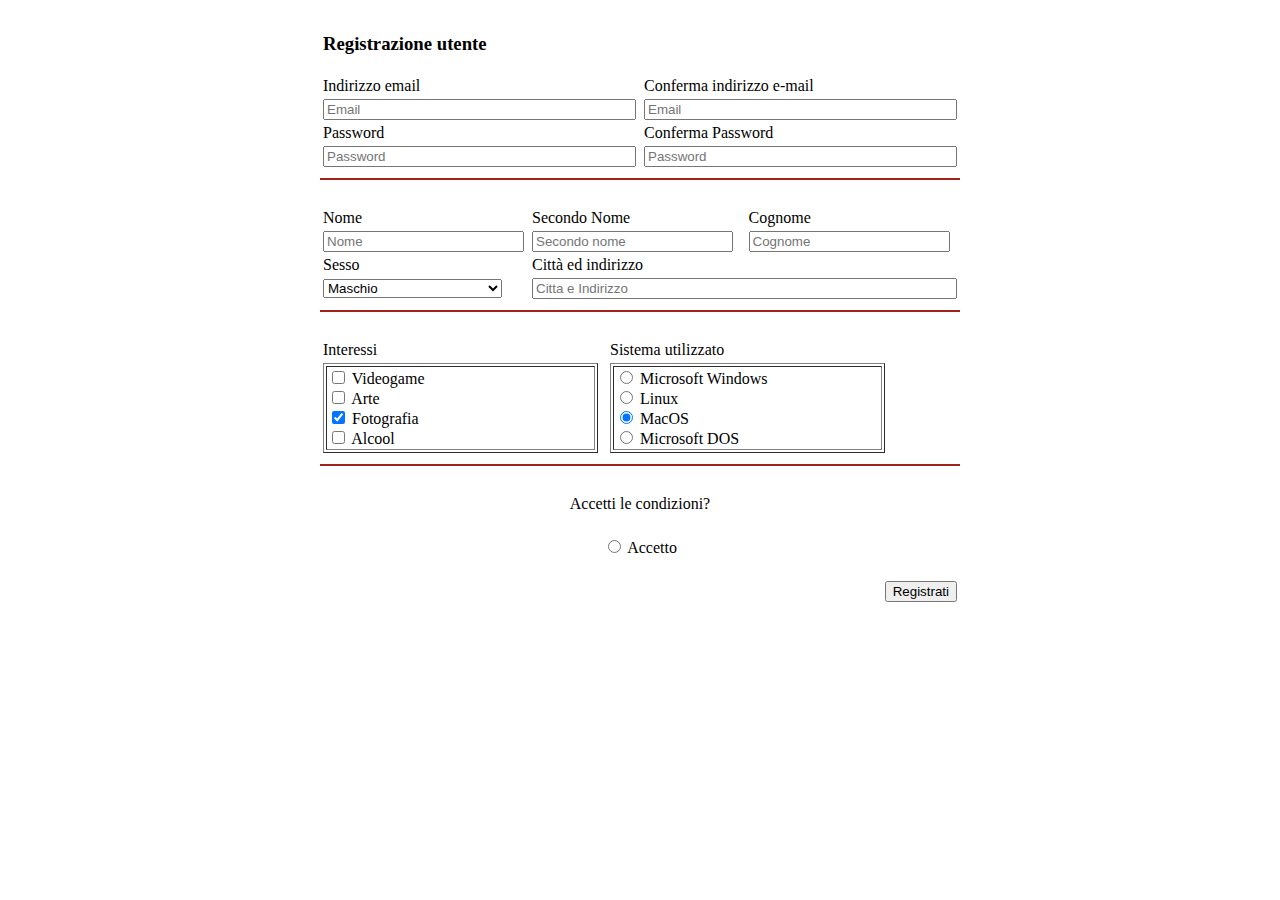
<file: assignment/signup/index.html>
<!DOCTYPE html>
<html lang="IT">
<head>
    <meta charset="UTF-8">
    <meta http-equiv="X-UA-Compatible" content="IE=edge">
    <meta name="viewport" content="width=device-width, initial-scale=1.0">
    <title>Form di registrazione</title>
</head>
<body>
    <table align="center">
        <td>
            <table align="center">
                <tr><!-- TABLE ROW: sono le righe ennesime-->
                    <th colspan="2" align="left"><!-- TABLE HEADER : sono le colonne (come td TABLE DATA ma di intestazione tipo) ennesime della riga ennesima che li contiene-->
                        <!-- colspan per unire le righe e rowspan per unire le colonne-->
                        <!--align serve per allineare il testo in un verso-->
                        <h3>Registrazione utente</h3>
                    </th>
                </tr>

                <tr>
                    <td align="left">
                        Indirizzo email
                    </td>
                    <td></td>
                    <td align="left" colspan="2">
                        Conferma indirizzo e-mail
                    </td>
                </tr>

                <tr>
                    <td align="left">
                        <form>  
                            <input type=”email” name=”email” placeholder="Email" size=36/>
                        </form>                 
                    </td>
                    <td></td>
                    <td align="left" colspan="2">
                        <form>  
                            <input type=”email” name=”emailconf” placeholder="Email" size=36/>
                        </form>  
                    </td>
                </tr>

                <tr>
                    <td align="left">
                        Password
                    </td>
                    <td></td>
                    <td align="left">
                        Conferma Password
                    </td>
                </tr>

                <tr>
                    <td align="left">
                        <form>  
                            <input type=”password” name=”pass” placeholder="Password" size=36/>
                        </form>  
                    </td>
                    <td></td>
                    <td align="left">
                        <form>  
                            <input type=”password” name=”passconf” placeholder="Password" size=36/>
                        </form>  
                    </td>
                </tr>
            </table>
            
            <!-- linea-->
            <hr color="#a2231d">
            <br>

            <table align="center">
                <tr>
                    <td align="left">
                        Nome
                    </td>
                    <td></td>
                    <td align="left">
                        Secondo Nome
                    </td>
                    <td></td>
                    <td align="left">
                        Cognome
                    </td>
                </tr>

                <tr>
                    <td align="left">
                        <form>  
                            <input type=”text” name=”nome” placeholder="Nome" size=22/>
                        </form>  
                    </td>
                    <td></td>
                    <td align="left">
                        <form>  
                            <input type=”text” name=”secondoNome” placeholder="Secondo nome" size=22/>
                        </form>  
                    </td>
                    <td></td>
                    <td align="left">
                        <form>  
                            <input type=”text” name=”cognome” placeholder="Cognome" size=22/>
                        </form>  
                    </td>
                </tr>

                <tr>
                    <td align="left">
                        Sesso
                    </td>
                    <td></td>
                    <td colspan="3">
                        Città ed indirizzo
                    </td>
                </tr>

                <tr>
                    <td align="left">
                        <select name="cars" id="cars">
                            <option value="m" size="31">Maschio</option>
                            <option value="f" size="31">Femmina</option>
                            <option value="b" size="31">Preferisco non specificarlo</option>
                        </select>
                    </td>
                    <td></td>
                    <td colspan="3">
                        <form width="15%">  
                            <input type=”text” name=”ind” placeholder="Citta e Indirizzo" size=50/>
                        </form>  
                    </td>
                </tr>
            </table>

            <!-- linea-->
            <hr color="#a2231d">
            <br>

            <table>
                <tr>
                    <td align="left">
                        Interessi
                    </td>
                    <td></td>
                    <td></td>
                    <td align="left">
                        Sistema utilizzato
                    </td>
                </tr>
                <tr>
                    <td>
                        <table border="1" width="275">
                            <td align="left">
                                <form>
                                    <input type="checkbox" name="game" value="game">
                                    <label for="game"> Videogame</label><br><!--label si usa per l'etichetta dell'input-->
                                    <input type="checkbox" name="arte" value="arte">
                                    <label for="arte"> Arte</label><br>
                                    <input type="checkbox" name="foto" value="foto" checked>
                                    <label for="foto"> Fotografia</label><br>
                                    <input type="checkbox" name="alcool" value="alcool">
                                    <label for="alcool"> Alcool</label><br>
                                </form>  
                            </td>
                        </table>
                    </td>
                    <td></td>
                    <td></td>
                    <td>
                        <table border="1" width="275">
                            <td align="left">
                                <form id="sist"> 
                                    <input type="radio" name="sistema" value="windows">
                                    <label for="windows"> Microsoft Windows</label><br>
                                    <input type="radio" name="sistema" value="linux">
                                    <label for="linux"> Linux</label><br>
                                    <input type="radio" name="sistema" value="mac" checked>
                                    <label for="mac"> MacOS</label><br>
                                    <input type="radio" name="sistema" value="dos">
                                    <label for="dos"> Microsoft DOS</label>
                                    <!--<textarea rows="4" cols="50" name="comment" form="sist"></textarea>-->
                                </form>  
                            </td>
                        </table>
                    </td>
                </tr>
            </table>

            <!-- linea-->
            <hr color="#a2231d">
            <br>

            <table align="center">
                <tr>
                    <td>
                        Accetti le condizioni?
                    </td>
                </tr>
            </table>
            <br>
            <table align="center">
                <tr>
                    <td>
                        <input type="radio" name="accetto" />
                        <label for="Accetto"> Accetto</label>
                    </td>
                </tr>
            </table>
            <br>
            <table  align="right">
                <tr>
                    <td>
                        <input type="submit" value="Registrati">
                    </td>
                </tr>
            </table>
        </td>
    </table>
</body>
</html>
</file>
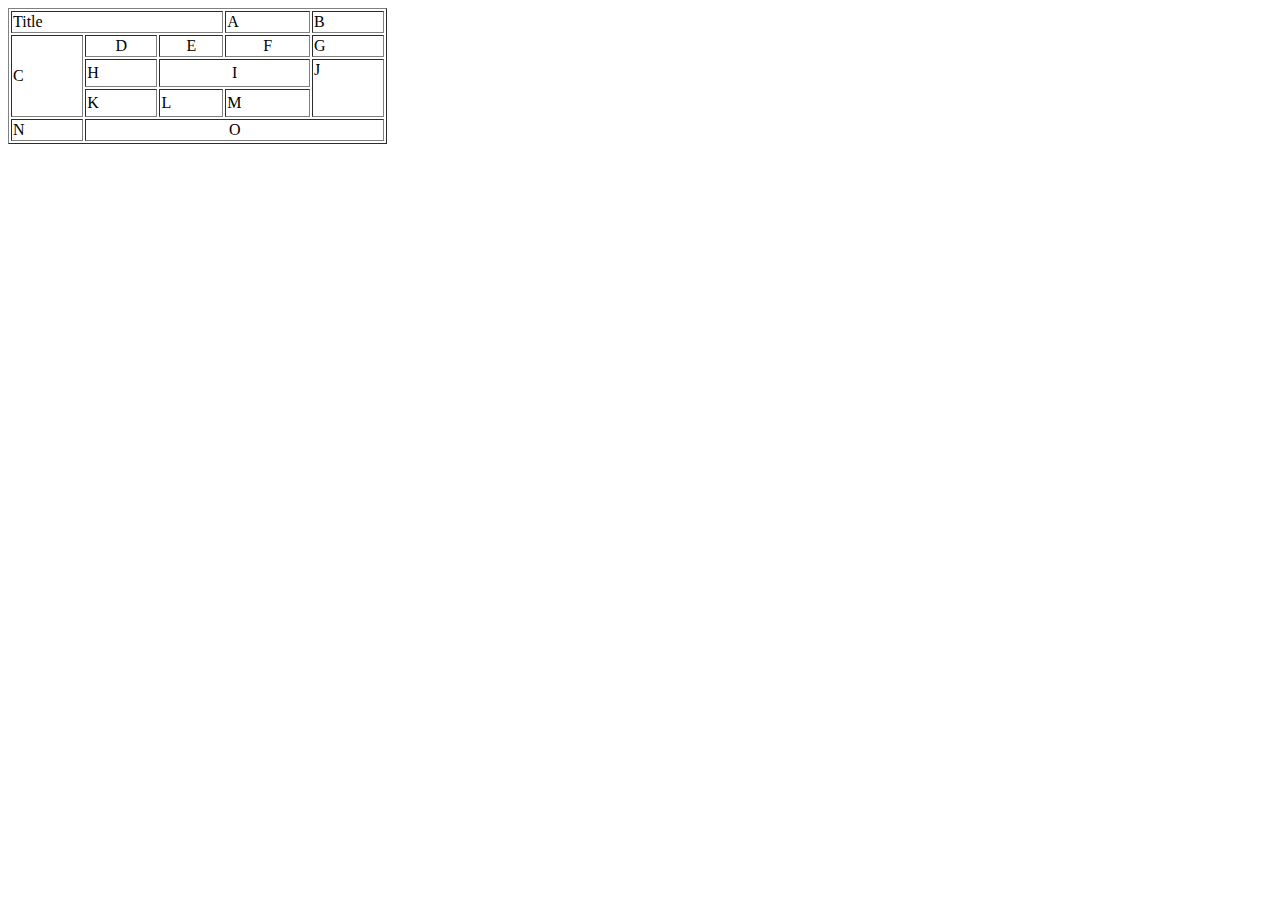
<file: assignment/table.html>
<!DOCTYPE html>
<html lang="IT">
<head>
    <meta charset="UTF-8">
    <meta http-equiv="X-UA-Compatible" content="IE=edge">
    <meta name="viewport" content="width=device-width, initial-scale=1.0">
    <title>Esercizio tabelle</title>
</head>
<body>
    <table border="1" width="30%">
        <!--rowspan in th/td per unire n colonne-->
        <!--colspan in th/td per unire n righe -->
        <tr align="left">
            <td colspan="3">Title <br></td>
            <td>A <br></td>
            <td>B <br></td>
        </tr>

        <tr>
            <td rowspan="3" align="left">C</td>
            <td align="center">D <br></td>
            <td align="center">E <br></td>
            <td align="center">F <br></td>
            <td align="left">G <br></td>
        </tr>

        <tr>
            <td align="left">H <br></td>
            <td colspan="2" align="center">I <br></td>
            <td rowspan="2" align="left">J <br><br><br></td>
        </tr>

        <tr>
            <td align="left">K <br></td>
            <td align="left">L <br></td>
            <td align="left">M <br></td>
        </tr>

        <tr>
            <td align="left">N <br></td>
            <td colspan="4" align="center">O <br></td>
        </tr>
    </table>
</body>
</html>
</file>
